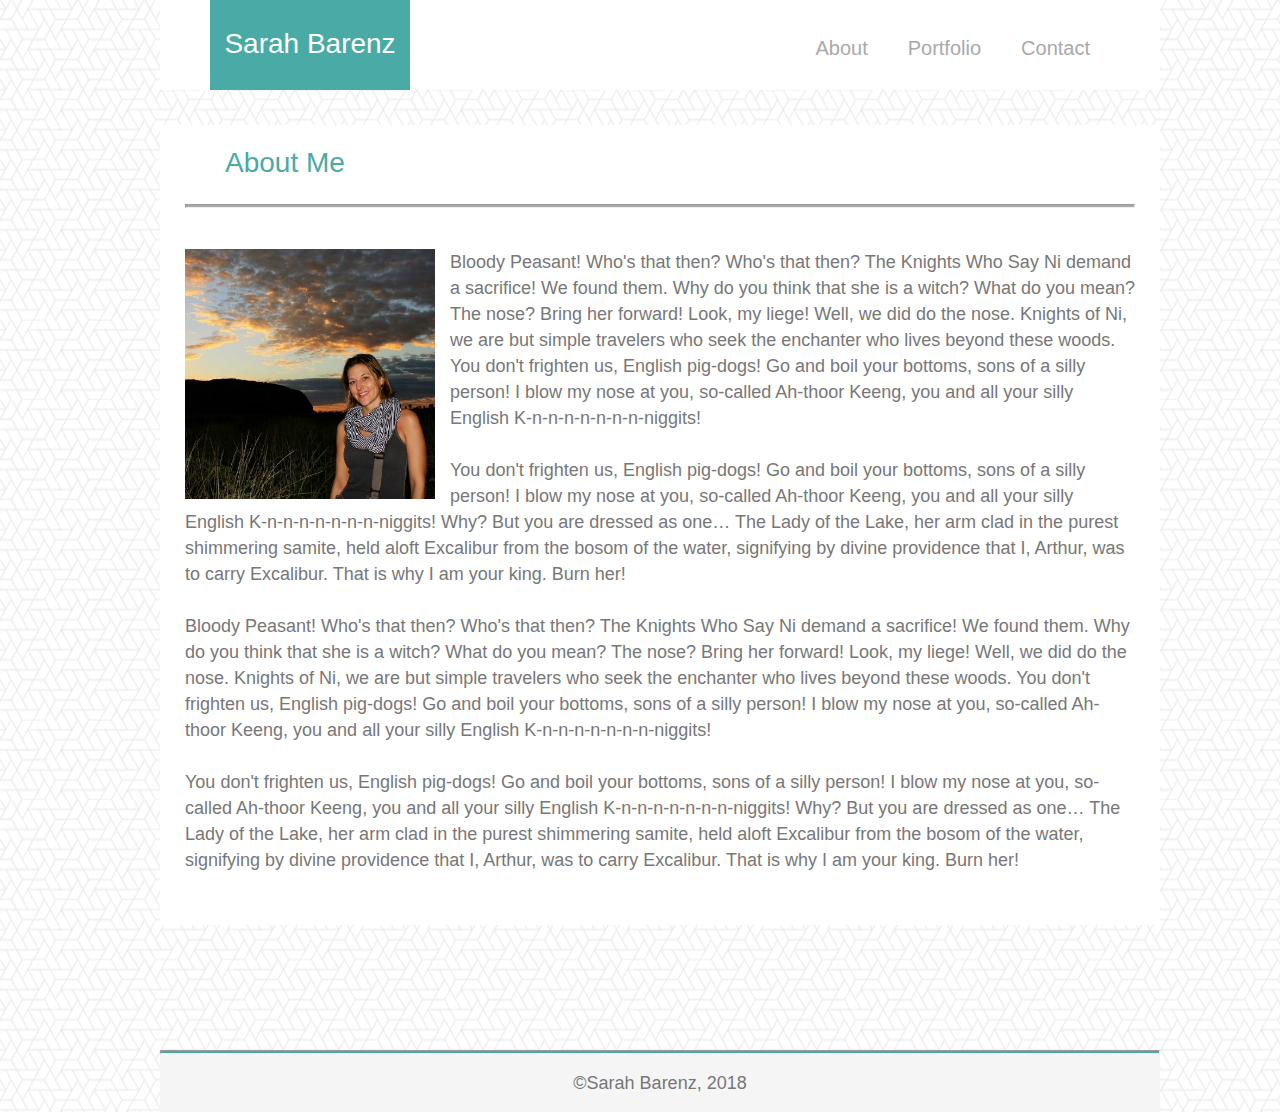
<file: index.html>
<!DOCTYPE html>
<html>
  <head>
    <meta charset="utf-8">
    <meta name="viewport" content="width=device-width, initial-scale=1">
    <title>Sarah Barenz</title>
    <!-- CSS Reset -->
    <link rel="stylesheet" type="text/css" media="screen" href="assets/css/reset.css" />
    <!-- Actual Styling -->
    <link rel="stylesheet" type="text/css" media="screen" href="assets/css/style.css" />
  </head>

  <header id="header">
      <h1 id="name">Sarah Barenz</h1>
      <!--Links in upper right-->
      <ul id="links">
          <li><a href="index.html">About</a></li>
          <li><a href="portfolio.html">Portfolio</a></li>
          <li><a href="contact.html">Contact</a></li>
      </ul>
  </header>

  <body>
    <section id="bio">
      <h2>About Me</h2>
      <br>
      <br>
      <hr>
      <br>
      <img src="assets/images/barenz.jpg" alt="Sarah Barenz">
      <p>Bloody Peasant! Who's that then? Who's that then? The Knights Who Say Ni demand a sacrifice! We found them. Why do you think that she is a witch? What do you mean? The nose? Bring her forward! Look, my liege! Well, we did do the nose. Knights of Ni, we are but simple travelers who seek the enchanter who lives beyond these woods. You don't frighten us, English pig-dogs! Go and boil your bottoms, sons of a silly person! I blow my nose at you, so-called Ah-thoor Keeng, you and all your silly English K-n-n-n-n-n-n-n-niggits!
        <br>
        <br>
        You don't frighten us, English pig-dogs! Go and boil your bottoms, sons of a silly person! I blow my nose at you, so-called Ah-thoor Keeng, you and all your silly English K-n-n-n-n-n-n-n-niggits! Why? But you are dressed as one… The Lady of the Lake, her arm clad in the purest shimmering samite, held aloft Excalibur from the bosom of the water, signifying by divine providence that I, Arthur, was to carry Excalibur. That is why I am your king. Burn her!
        <br>
        <br>
        Bloody Peasant! Who's that then? Who's that then? The Knights Who Say Ni demand a sacrifice! We found them. Why do you think that she is a witch? What do you mean? The nose? Bring her forward! Look, my liege! Well, we did do the nose. Knights of Ni, we are but simple travelers who seek the enchanter who lives beyond these woods. You don't frighten us, English pig-dogs! Go and boil your bottoms, sons of a silly person! I blow my nose at you, so-called Ah-thoor Keeng, you and all your silly English K-n-n-n-n-n-n-n-niggits!
        <br>
        <br>
        You don't frighten us, English pig-dogs! Go and boil your bottoms, sons of a silly person! I blow my nose at you, so-called Ah-thoor Keeng, you and all your silly English K-n-n-n-n-n-n-n-niggits! Why? But you are dressed as one… The Lady of the Lake, her arm clad in the purest shimmering samite, held aloft Excalibur from the bosom of the water, signifying by divine providence that I, Arthur, was to carry Excalibur. That is why I am your king. Burn her!
      </p>
    </section>
  </body>

  <hr id="footerline">

  <footer>
      <h5>&copy;Sarah Barenz, 2018</h5>
  </footer>
</html>
</file>
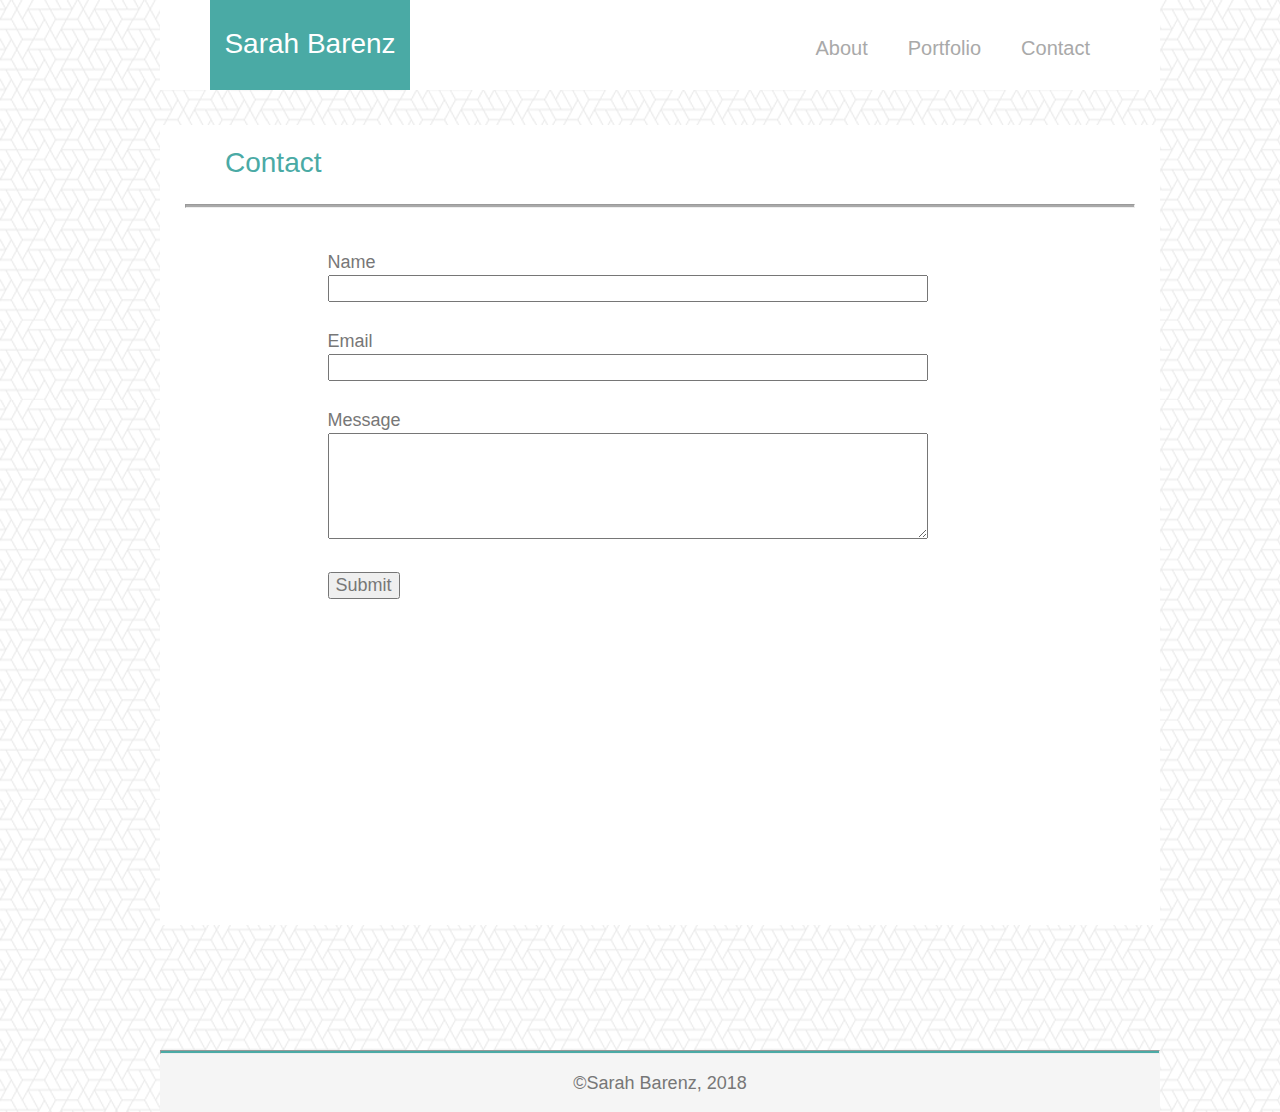
<file: contact.html>
<!DOCTYPE html>
<html>
<head>
    <meta charset="utf-8">
    <meta name="viewport" content="width=device-width, initial-scale=1">
    <title>Sarah Barenz</title>
    <!-- CSS Reset -->
    <link rel="stylesheet" type="text/css" media="screen" href="assets/css/reset.css" />
    <!-- Actual Styling -->
    <link rel="stylesheet" type="text/css" media="screen" href="assets/css/style.css" />
</head>

<header id="header">
        <h1 id="name">Sarah Barenz</h1>
        <!--Links in upper right-->
        <ul id="links">
            <li><a href="index.html">About</a></li>
            <li><a href="portfolio.html">Portfolio</a></li>
            <li><a href="contact.html">Contact</a></li>
        </ul>
</header>

<body>
    <section id="bio">
        <h2>Contact</h2>
        <br>
        <br>
        <hr>
        <br>
        <form>
            Name<br>
            <input type="text" id="text">
            <br>
            <br>
            Email<br>
            <input type="text" id="text">
            <br>
            <br>
            Message<br>
            <textarea name="Text1" rows="5" id="textarea"></textarea>
            <br><br>
            <input type="submit" value="Submit" id="submit">
          </form> 
    </section>
</body>

<hr id="footerline">

<footer>
    <h5>&copy;Sarah Barenz, 2018</h5>
</footer>
</html>

</html>
</file>
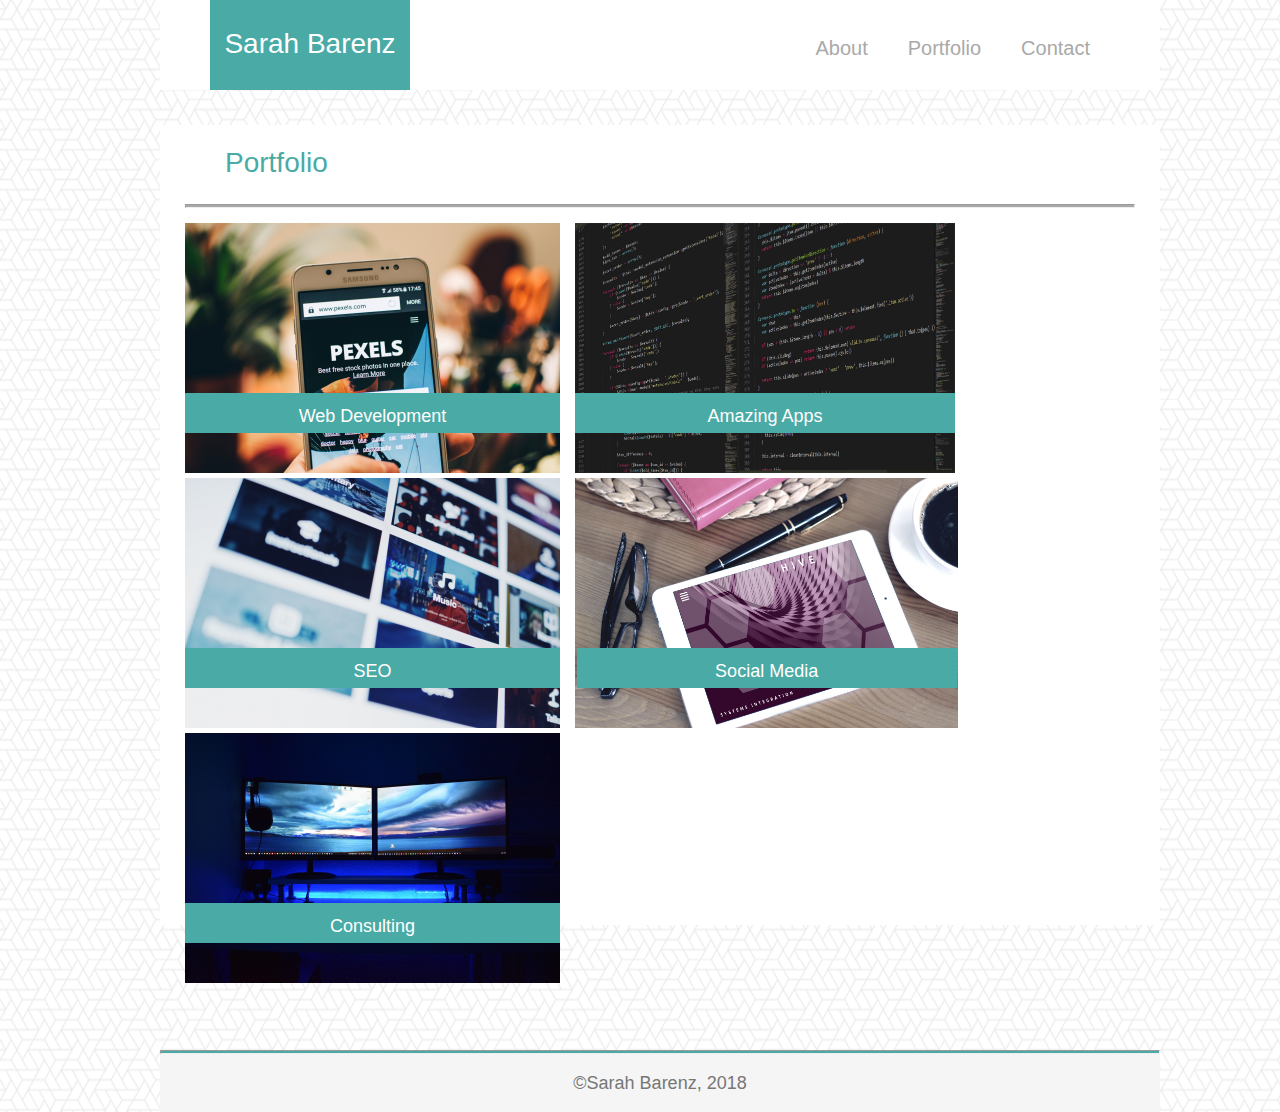
<file: portfolio.html>
<!DOCTYPE html>
<html>
<head>
    <meta charset="utf-8">
    <meta name="viewport" content="width=device-width, initial-scale=1">
    <title>Sarah Barenz</title>
    <!-- CSS Reset -->
    <link rel="stylesheet" type="text/css" media="screen" href="assets/css/reset.css" />
    <!-- Actual Styling -->
    <link rel="stylesheet" type="text/css" media="screen" href="assets/css/style.css" />
</head>

<header id="header">
        <h1 id="name">Sarah Barenz</h1>
        <!--Links in upper right-->
        <ul id="links">
            <li><a href="index.html">About</a></li>
            <li><a href="portfolio.html">Portfolio</a></li>
            <li><a href="contact.html">Contact</a></li>
        </ul>
</header>

<body>
    <div class="portfoliomain">
        <h2>Portfolio</h2>
        <br>
        <br>
        <hr>
        <div class="portfolio">
            <img class="portfoliopics" src="assets/images/adult-blur-business-192273.jpg" alt="Portfolio Item1">
                <div class="labels" class="clearfix">
                    <div class="label">Web Development</div>
                </div>

            <img class="portfoliopics" src="assets/images/ai-codes-coding-247791.jpg" alt="Portfolio Item2" style="width:380px;height:250px;">
                <div class="labels" class="clearfix">
                    <div class="label2">Amazing Apps</div>
                </div>

            <img class="portfoliopics" src="assets/images/app-background-blur-545331.jpg" alt="Portfolio Item3">
                <div class="labels" class="clearfix">
                    <div class="label">SEO</div>
                </div>

            <img class="portfoliopics" src="assets/images/book-coffee-computer-430546.jpg" alt="Portfolio Item4">
                <div class="labels" class="clearfix">
                    <div class="label4">Social Media</div>
                </div>

            <img class="portfoliopics" src="assets/images/computer-dark-design-777001.jpg" alt="Portfolio Item5">
                <div class="labels" class="clearfix">
                    <div class="label">Consulting</div>
                </div>
        </div>
    </div>

    <!-- <div class="portfoliomain">
        <h2>Portfolio</h2>
        <br>
        <br>
        <hr>
        <div class="portfolio" class="clearfix">
            <img src="assets/images/adult-blur-business-192273.jpg" alt="Portfolio Item1">
            <div class="label" class="clearfix">Web Development</div>
        </div>

        <div class="portfolio" class="clearfix">
            <img src="assets/images/ai-codes-coding-247791.jpg" alt="Portfolio Item2" style="width:380px;height:250px;">
            <div class="label" class="clearfix">Amazing Apps</div>
        </div>
        
        <div class="portfolio" class="clearfix">
            <img src="assets/images/app-background-blur-545331.jpg" alt="Portfolio Item3">
            <div class="label" class="clearfix">SEO</div>
        </div>

        <div class="portfolio" class="clearfix">
            <img src="assets/images/book-coffee-computer-430546.jpg" alt="Portfolio Item4">
            <div class="label" class="clearfix">Social Media</div>
        </div>
        
        <div class="portfolio" class="clearfix">
            <img src="assets/images/computer-dark-design-777001.jpg" alt="Portfolio Item5">
            <div class="label" class="clearfix">Consulting</div>
        </div>
      </div> -->
</body>

<hr id="footerline">

<footer>
    <h5>&copy;Sarah Barenz, 2018</h5>
</footer>
</html>

</html>
</file>
<file: assets/css/style.css>
* {
    box-sizing: border-box;
    text-align: center;
  }

.clearfix::after {
    content: "";
    display: block;
    clear: both;
}
  
body {
    font-family: 'Arial', 'Helvetica Neue', Helvetica, sans-serif;
    background-image: url("../images/what-the-hex.png");
    width: 960px;
    color: #777;
    margin: auto;
    font-size: 18px;
}
  
header {
    position: fixed;
    top: 0px;
    margin: 0px auto;
    color: darkgray;
    background: white;
    width: 1000px;
    height: 90px;
}

#name {
    background:#4aaaa5;
    width: 200px;
    height: 90px;
    margin-top: 0;
    margin-left: 50px;
    color:white;
    padding: 30px 0;
    float: left;
    font-size: 28px;
}

#links {
    list-style-type: none;
    margin-top: 18px;
    margin-right: 50px;
    padding: 0;
    overflow: hidden;
    float: right;
    font-size: 20px;
}

li {
    float: left;
}

li a {
    display: block;
    color: darkgrey;
    text-align: center;
    padding: 20px;
    text-decoration: none;
}

li a:hover {
    background: #fff8fb;
    color: black;
}

h2 {
    margin-left: 40px;
    font-size: 28px;
    float: left;
    color: #4aaaa5;
}

.portfoliopics {
    height: 250px;
}

.labels {
    float: left;
    margin-top: 240px;
    margin-left: -390px;
}

.label {
    background:#4aaaa5;
    width: 375px;
    height: 20px;
    margin-top: -70px;
    color:white;
    padding: 10px 20px 30px 20px;
    font-size: 18px;
    text-align: center;
}

.label2 {
    background:#4aaaa5;
    width: 380px;
    height: 20px;
    margin-top: -70px;
    margin-left: -5px;
    color:white;
    padding: 10px 20px 30px 20px;
    font-size: 18px;
    text-align: center;
}

.label4 {
    background:#4aaaa5;
    width: 380px;
    height: 20px;
    margin-top: -70px;
    margin-left: -6px;
    color:white;
    padding: 10px 20px 30px 20px;
    font-size: 18px;
    text-align: center;
}

hr {
    margin: 2px 0 15px 0;
    height: 4px;
    background: darkgrey;
}

img {
    height: 250px;
    float: left;
    margin: 0px 15px 5px 0;
}

#bio {
    background-color:white;
    width: 1000px;
    height: 800px;
    margin: 125px auto;
    padding: 25px;
    line-height: 26px;
}  

.wrapper {
    width: 80%;
    margin: auto;
}

.portfoliomain {
    background-color:white;
    width: 1000px;
    height: 800px;
    margin: 125px auto;
    padding: 25px;
    line-height: 26px;
}

.portfolio {
    float: left;
}

p {
    text-align: left;
}   

form {
    width: 70%;
    height: 600px;
    text-align: left;
    margin: auto;
}

#text {
    text-align: left;
    width: 600px;
    font-size: 18px;
}

#textarea {
    text-align: left;
    width: 600px;
    font-size: 18px;
}

#submit {
    font-size: 18px;
    color: #777;
}

#footerline {
    margin: 0;
    width: 1000px;
    height: 4px;
    background: #4aaaa5
}
  
footer {
    padding: 20px;
    margin: 0;
    color: #777;
    background: whitesmoke;
    width: 1000px;
    text-align: center;
    border-top: 4px;
    border-top-color: #4aaaa5;
  }

  #links {
    text-align: center;
    display: inline-block;
  }

@media (max-width: 980px) {
    body {
      width: auto;
    }
    #bio {
        width: auto;
    }
    header {
        width: 100%;
    }

    footer {
        width: auto;
    }
  }
  
@media (max-width: 768px) {
    header {
        width: 100%;
    }

    #bio {
        width: 100%;
        height: auto;
    }

    form {
        width: 100%;
        height: auto;
        text-align: left;
        margin: auto;
      }

    footer {
        width: auto;
    }
  }
  
@media (max-width: 640px) {
    header {
        position: static;
        top: 0px;
        margin: auto;
        margin-bottom: 200px;
        color: darkgray;
        background: white;
        width: auto;
        height: auto;
    }

    #name {
        background:#4aaaa5;
        width: 100%;
        height: 90px;
        margin: auto;
        color:white;
        padding: 30px 0;
        font-size: 28px;
    }

    #links {
        list-style-type: none;
        margin: auto;
        padding: 0;
        overflow: hidden;
        float: none;
        font-size: 20px;
    }

    #bio {
        width: 100%;
        height: auto;
        margin: auto;
        margin-top: -150px;
    }
     
    h2 {
        text-align: left;
        font-size: 28px;
        float: none;
        color: #4aaaa5;
    }

    img {
        float: none;
    }

    form {
        width: 100%;
        height: auto;
        text-align: left;
        margin: auto;
    }

    #text {
        text-align: left;
        width: 600px;
        font-size: 18px;
    }
    
    #textarea {
        text-align: left;
        width: 600px;
        font-size: 18px;
    }

    .portfoliomain {
        background-color:white;
        width: auto;
        height: auto;
        margin-top: -170px;
        padding: 25px;
        line-height: 26px;
    }

    .labels {
        /* float: left; */
        margin-top: 240px;
        /* margin-left: 390px; */
    }
    
    .label {
        background:#4aaaa5;
        width: 375px;
        height: 20px;
        /* margin-top: -70px; */
        color:white;
        padding: 10px 20px 30px 20px;
        font-size: 18px;
        text-align: center;
    }
    
    .label2 {
        background:#4aaaa5;
        width: 380px;
        height: 20px;
        /* margin-top: -70px;
        margin-left: -5px; */
        color:white;
        padding: 10px 20px 30px 20px;
        font-size: 18px;
        text-align: center;
    }
    
    .label4 {
        background:#4aaaa5;
        width: 380px;
        height: 20px;
        /* margin-top: -70px;
        margin-left: -6px; */
        color:white;
        padding: 10px 20px 30px 20px;
        font-size: 18px;
        text-align: center;
    }

    footer {
        width: auto;
    }
  }
</file>
